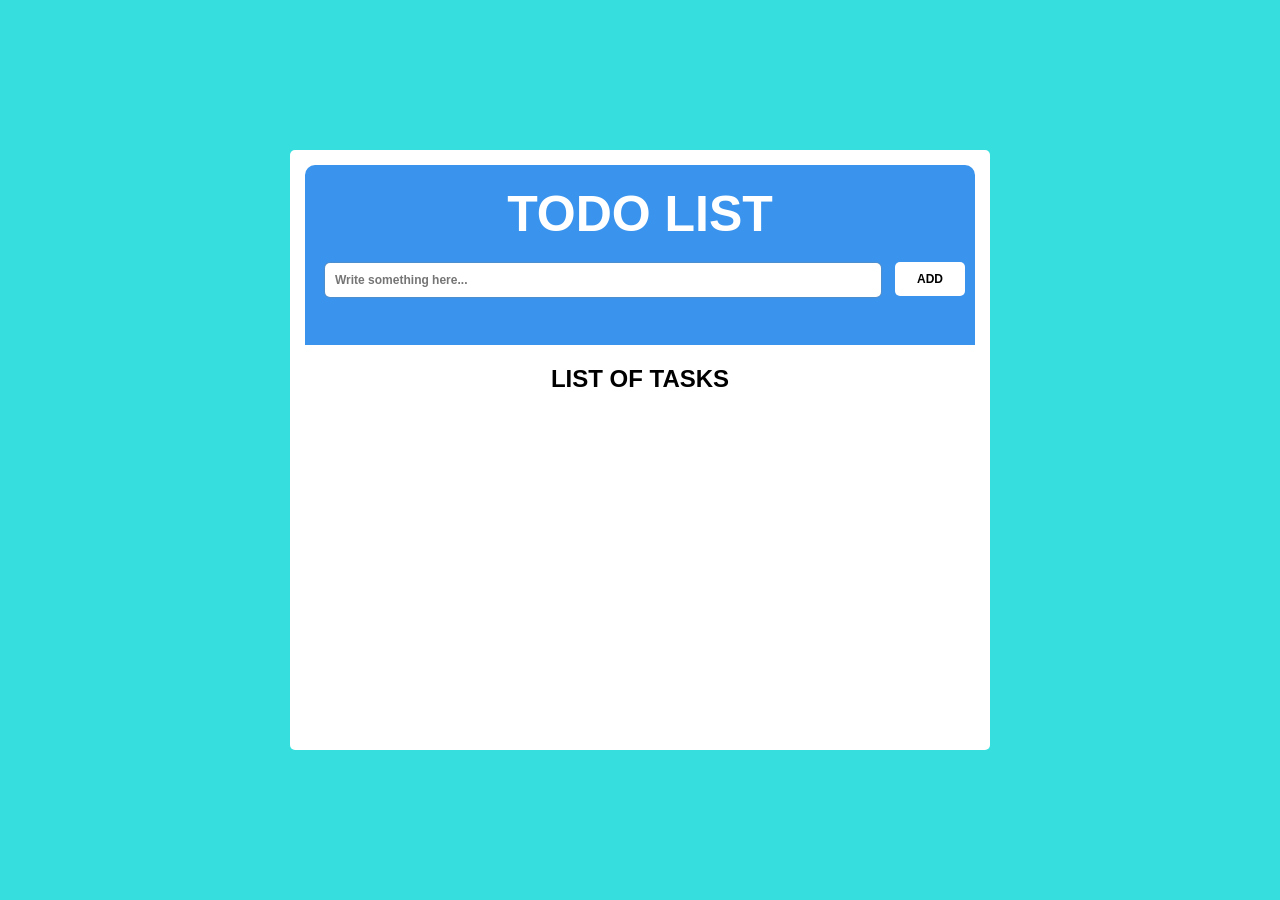
<file: To-Do-List/index.html>
<!DOCTYPE html>
<html lang="en">
<head>
    <meta charset="UTF-8">
    <meta name="viewport" content="width=device-width, initial-scale=1.0">
    <title>To-Do List</title>
    <link rel="stylesheet" href="./toDoList.css">
    <link rel="stylesheet" href="https://cdnjs.cloudflare.com/ajax/libs/font-awesome/4.7.0/css/font-awesome.min.css">
</head>
<body>

    <div class="main">
        <div class="box">
            <div>
            <h3>TODO LIST</h3>
            <input type="text" id="item" autofocus autocomplete="off" placeholder="Write something here...">
            <button id="add">ADD</button>
        </div>
            <h2>LIST OF TASKS</h2>
            <ul id="to-do-box">
            </ul>
        </div>
    </div>
    
    <!-- <script src="https://kit.fontawesome.com/bf520e6492.js" crossorigin="anonymous"></script> -->
    <script src="./toDoList.js"></script>
</body>
</html>
</file>
<file: To-Do-List/toDoList.css>
*{
    margin: 0;
    padding: 0;
    scroll-behavior: smooth;
    box-sizing: border-box;
    font-family: sans-serif;
}

body{
    margin: 0;
    padding: 0;
}


/* main container style  */
.main{
    width: 100%;
    height: 100vh;    
    background-color:  rgb(54, 222, 222);
    display: flex;
    justify-content: center;
    align-items: center;
}

/* box container style  */
.main .box{
    width: 700px;
    min-height: 600px;
    background-color: #ffffff;
    border-radius: 5px;
    padding: 15px;
    position: relative;
}

.box h3{
    text-align: center;
    font-size: 50px;
    /* background-color: red; */
    padding: 20px;
    border-radius: 10px;
    /* background-color: blue; */
}

.main .box div{
    background-color: rgb(58, 148, 238);
    /* background-color: linear-gradient(to bottom right, rgb(0, 204, 245), rgb(64, 218, 235)); */
    text-align: center;
    width: 100%;
    height: 180px;
    border-top-left-radius: 10px;
    border-top-right-radius: 10px;
    color: #fff;
    
}

.main h2{
    text-align: center;
    padding-top:  20px;
}

/* input bar style  */
#item{
    padding: 10px;
    font-size: 12px;
    border: 0;
    outline: 0;
    box-shadow: 0 0 2px grey;
    font-weight: bold;
    display: block;
    width: 83%;
    margin-left: 20px;
    margin-bottom: 0px;
    border-radius: 5px;
}

#add{
    padding: 7px;
    width: 70px;
    position: absolute;
    right: 25px;
    top: 112px;
    border: none;
    padding: 10px;
    font-size: 12px;
    border-radius: 5px;
    font-weight: bold;
    background-color: #fff;
    cursor: pointer;
}

.main .box #to-do-box{
    list-style: none;
    margin-top: 20px;
}

#to-do-box li{
    position: relative;
    background-color: rgb(60, 60, 60);
    color: white;
    padding: 10px;
    border-radius: 4px;
    padding-right: 92px !important;
    text-align: justify !important;
    margin-bottom: 10px;
    user-select: none;
}

#edit{
    color: rgb(85, 231, 85);
    font-size: small;
    display: inline;
    position: absolute;
    right: 30px;
    top: 10px;
    cursor: pointer;
}

#check{
    color: rgb(28, 190, 244);
    position: absolute;
    right: 67px;
    top: 10px;
    cursor: pointer;
}

#delete{
    color: red;
    position: absolute;
    right: 8px;
    top: 10px;
    cursor: pointer;
}
</file>
